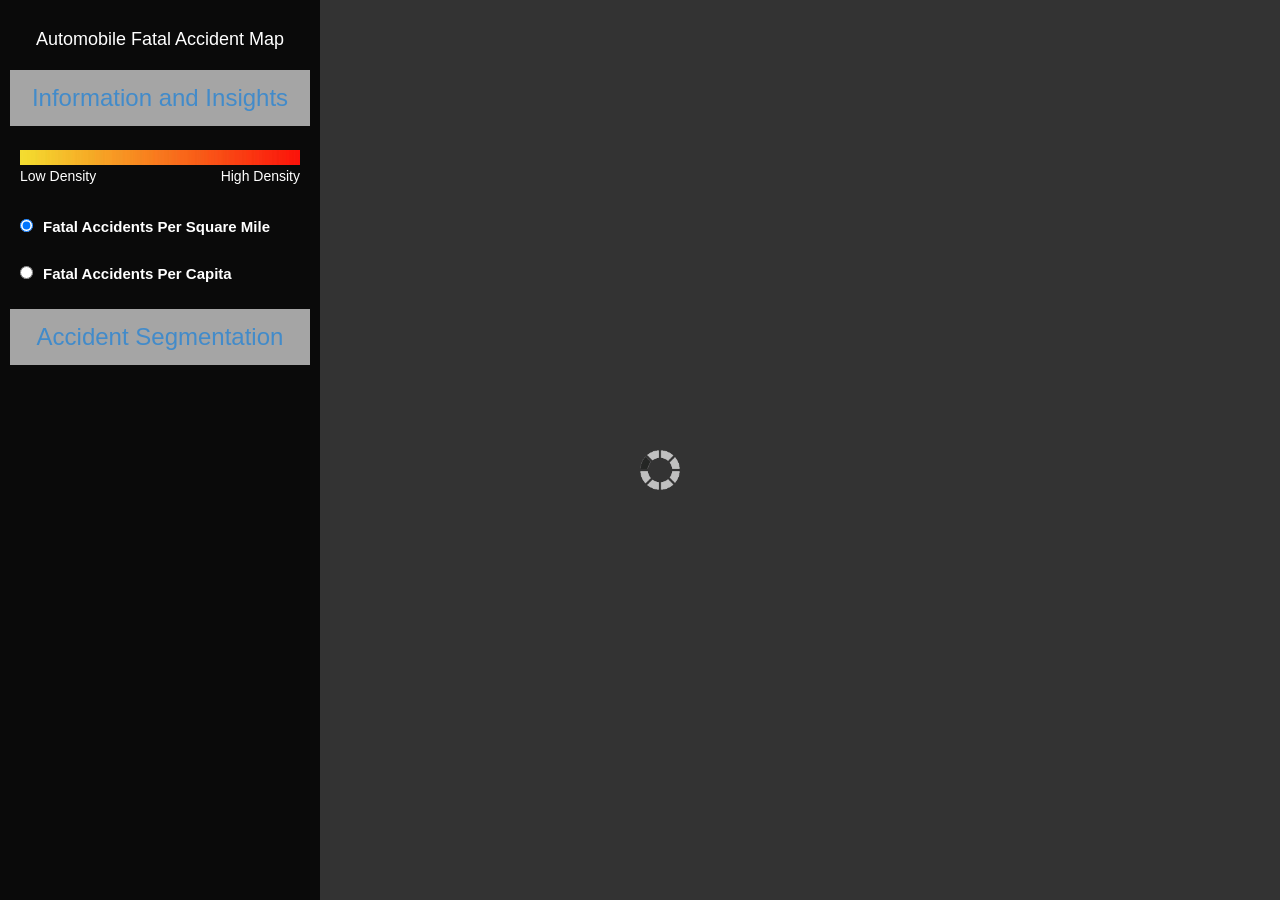
<file: index.html>
<!DOCTYPE html>
<html>
  <head>
    <meta http-equiv="Content-Type" content="text/html; charset=utf-8">
    <meta name="viewport" content="initial-scale=1, maximum-scale=1,user-scalable=no"/>
    <title>Automobile Fatal Accident Map</title>
    <link rel="stylesheet" href="http://js.arcgis.com/3.10/js/esri/css/esri.css">
    <link rel="stylesheet" href="styles/style.css">
    <link rel="stylesheet" href="styles/bootstrap.css">
    <script src="http://js.arcgis.com/3.10/"></script>
    <script src="scripts/test.js"></script>
    
    <script src="scripts/jquery-1.11.1.min.js"></script>
    <script src="scripts/jquery-ui-1.10.4.custom.min.js"></script>
    <script src="scripts/bootstrap.min.js"></script>
  </head>
  <body>
     
    
    <div  id="left">
      <h4 align="center">Automobile Fatal Accident Map</h4>
        <div class="accordion" id="accordion2">
            <div class="panel">
               <a  onclick="mapmode('gi')" class="accordion" data-toggle="collapse" data-parent="#accordion2" href="#collapseOne">
                <div align="center" class="accbutton"> 
                  <h3>Information and Insights</h3>
                </div>
                </a>
           
          <div id="collapseOne" class="accordion-body collapse in">
          <div class="accordion-inner">
            <div id="gi"> 
              <img id="gradient" src="./styles/images/gradient.jpg">
              <div id="lowhigh"> 
                <p id="low">Low Density</p> 
                <p id="high">High Density</p> 
              </div>
              <br>
              <!-- <div class="btn-group-vertical" data-toggle="buttons-radio" role="group" style="width:100%">
              <button id="general" onclick="mapversion('area')" type="button" class="btn btn-default active" >Fatal Accidents Per Square Mile</button>
              <button id="general2" onclick="mapversion('capita')" type="button" class="btn btn-default">Fatal Accidents Per Capita</button>
            </div> -->
            <input type="radio" name="general" onclick="mapversion('area')" checked><label> Fatal Accidents Per Square Mile</label></input> <br>
            <input type="radio" onclick="mapversion('capita')" name="general"><label> Fatal Accidents Per Capita</label> </input><br>
          </div> 
          </div>
           </div> 
        </div>
            <div class="panel">
               <a  onclick="mapmode('hm')" class="accordion" data-toggle="collapse" data-parent="#accordion2" href="#collapseTwo">
                <div align="center" class="accbutton"> 
                <h3>Accident Segmentation</h3>
              </div>
                </a>
      
          <div id="collapseTwo" class="accordion-body collapse">
          <div class="accordion-inner">
          

             <div id="cluster"> 
                <input type="checkbox"  id="cluster1" checked> <label> Cluster 1: </label><span id="cluster1" class="key"></span>
                  <p>Drivers are typically young, drunk, and male, tend to be driving late at night on the weekend in clearer weather.</p></input>
                <input type="checkbox"  id="cluster2"> <label> Cluster 2: </label><span id="cluster2" class="key"></span> 
                  <p>Drivers are typically older males (60+ years old) and tend to be driving in clearer weather in the afternoon.</p></input>
                <input type="checkbox"  id="cluster3"> <label> Cluster 3: </label><span id="cluster3" class="key"></span>  
                  <p>Drivers are typically female, with an average age of 45, and tend to be driving weekday afternoons in clear weather.</p></input> 
                <input type="checkbox"  id="cluster4"> <label> Cluster 4: </label><span id="cluster4" class="key"></span>  
                  <p>Drivers are typically non-drunk males, with an average age of 29, and tend to be driving in the evening.</p></input> 
                <input type="checkbox"  id="cluster5"> <label> Cluster 5: </label><span id="cluster5" class="key"></span>  
                  <p>Drivers are typically non-drunk and their accidents tend to involve a single-car and pedestrians in the evening in a commercial area.</p></input> 
                <input type="checkbox"  id="cluster6"> <label> Cluster 6: </label><span id="cluster6" class="key"></span>  
                  <p>Drivers are typically non-drunk and their accidents tend to occur in the morning with clear weather on large highways.</label></p> 
                <input type="checkbox"  id="cluster7"> <label> Cluster 7: </label><span id="cluster7" class="key"></span>  
                  <p>Drivers are typically non-drunk, with an average age of 48, and tend to be battling severe weather in the afternoon.</p></input> 
                <input type="checkbox"  id="cluster8"> <label> Cluster 8: </label><span id="cluster8" class="key"></span>  
                  <p>Drivers are typically drunk, with an average age of 36 and tend to be driving late at night in severe weather.</p></input> <br>
              </div>
          </div>
                  <div align="center">
                    <button id="plotbutton" class="btn btn-default btn-lg dropdown-toggle" type="button" onclick="clusterFilter()">Click Here to Re-Plot Segments</button> 
                </div>
                </div> 

        </div>
          <!--  <div class="panel">
               <a onclick="mapmode('rec')" class="accordion" data-toggle="collapse" data-parent="#accordion2" href="#collapseThree">
                <div align="center" class="accbutton"> 
                <h3>Analytical Insights
              </h3>
              </div>
                </a>
          
          <div id="collapseThree" class="accordion-body collapse">
          <div  class="accordion-inner">
            <p> *NOTE: The risk score is actually a correlation with overall accidents using the 100 most similar points. Because the score is a correlation it can be negative or positive. Positive means "reduce this" and negative means "increase this" for example, public transit may be negatively correlated with accidents.</p>
          </div>
          </div> 
    </div> -->
  </div> 
</div>
  <div id="right">
      <div id="search"></div>
      <div id="map"></div>
    </div>
    <div id="load">
      <img id="gif" src="./styles/images/load.gif">
    </div>  
  </body>
</html>
</file>
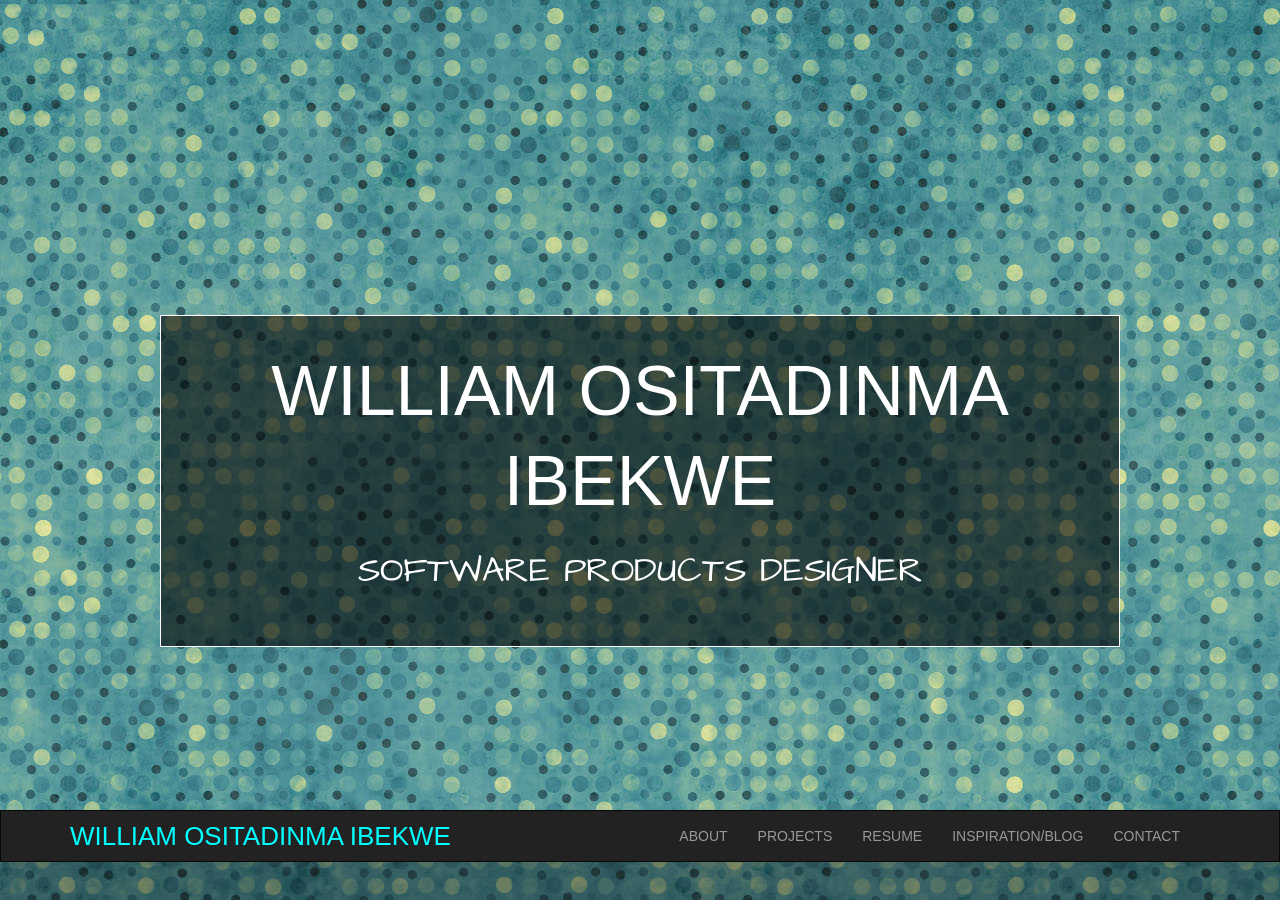
<file: bootstrap/index.html>
<html lang="en"><head>
    <meta charset="utf-8">
    <meta http-equiv="X-UA-Compatible" content="IE=edge">
    <meta name="viewport" content="width=device-width, initial-scale=1">
    <meta name="description" content="">
    <meta name="author" content="">
    <link rel="shortcut icon" href="../../assets/ico/favicon.ico">
    <script src="https://ajax.googleapis.com/ajax/libs/jquery/1.11.0/jquery.min.js"></script>

    <script src="js/bootstrap.min.js"></script>
    <script src="js/jquery-ui-1.10.4.custom.js"></script>

     

    <title>William Ositadinma Ibekwe</title>

    <!-- Bootstrap core CSS -->
    <link href="css/bootstrap.min.css" rel="stylesheet">
<link href='http://fonts.googleapis.com/css?family=Quintessential|Give+You+Glory|La+Belle+Aurore|The+Girl+Next+Door|Architects+Daughter' rel='stylesheet' type='text/css'>
   <!-- Custom styles for this template -->
    <link href="css/grid.css" rel="stylesheet">
    <!-- Just for debugging purposes. Don't actually copy this line! -->
    <!--[if lt IE 9]><script src="../../assets/js/ie8-responsive-file-warning.js"></script><![endif]-->

    <!-- HTML5 shim and Respond.js IE8 support of HTML5 elements and media queries -->
    <!--[if lt IE 9]>
      <script src="https://oss.maxcdn.com/libs/html5shiv/3.7.0/html5shiv.js"></script>
      <script src="https://oss.maxcdn.com/libs/respond.js/1.4.2/respond.min.js"></script>
    <![endif]-->
  <style type="text/css"></style><style type="text/css"></style></head>

  <body cz-shortcut-listen="true">
    <div class="picture" id="picture">
        <div align="center" class="bannertext container">
          <h1>WILLIAM OSITADINMA IBEKWE</h1>
          <p>SOFTWARE PRODUCTS DESIGNER</p>
        </div>
    </div>
    <nav  class="navbar navbar-inverse" role="navigation">
  <div align="center" class="container-fluid">
   <div class="container">

    <!-- Brand and toggle get grouped for better mobile display -->
    <div class="navbar-header">
      <button type="button" class="navbar-toggle" data-toggle="collapse" data-target="#bs-example-navbar-collapse-1">
        <span class="sr-only">Toggle navigation</span>
        <span class="icon-bar"></span>
        <span class="icon-bar"></span>
        <span class="icon-bar"></span>
      </button>
      <a class="navbar-brand" id="brander" href="#picture">WILLIAM OSITADINMA IBEKWE</a>
    </div>
    <!-- Collect the nav links, forms, and other content for toggling -->
    <div  class="collapse navbar-collapse" id="bs-example-navbar-collapse-1">
      <ul align="center" class="nav navbar-nav">
        <li><a  id="aboutclick"  >ABOUT</a></li>
        <li><a  id="projectsclick" >PROJECTS</a></li>
        <li><a  id="resumeclick" >RESUME</a></li>
        <li><a  id="blogsclick" >INSPIRATION/BLOG</a></li>
        <li><a  id="contactclick" >CONTACT</a></li>
      </ul>
    </div><!-- /.navbar-collapse -->
  </div><!-- /.container-fluid -->
  </div><!-- /.container-fluid -->
</nav>
     <div class="container">

      <div style="margin-top: 100px;" id="aboutpage"> 
      <div  class="page" id="about">
        <div class="text" id="abouttext">
          <div>
          <h1 style="font-size: 57px;">ABOUT ME</h1>
         
        </div>    
        <div style="padding: 20px;" >
           <p class="lead">Hello! My name is William Ositadimna Ibekwe, but you can call me Will. =) I am a self-proclaimed technologist who enjoys envisioning, creating, and implementing project designs. These products can range from websites, to applications, to even real software products. I take pride in figuring out the needs of a client and bringing it to life. 
          </p> <p class="lead">
          A little about myself: I received my bachelors in Computer Science and Math at the University of California, Riverside, I will be receiving my Masters in Information Systems from Carnegie Mellon University, and along the way I have worked for various companies and organization doing one thing and on thing well, designing technology.  
          </p> <p class="lead">
          If there is more that you would like to know about me please let contact me at 951-275-1454 or my email address at woibekwe@gmail.com.
          </p>
        </div>
      </div>
    </div> 
  </div>
    <div style="margin-top: 100px;" id="projectpage"> 
      <div class="page"  id="projects">
        <div class="text" id="projectstext">
        <div class="page-header">
          <h1 style="font-size: 57px;" >PROJECTS</h1>
        </div>    
        <div class="lead">
          <div>
              <ul>
                    <li>SociaDictor.com <p>SociaDictor Prediction Web Application – 2013 – As a research assistant for Dr. Vegelis Christidis at the University of California, Riverside, I was responsible for displaying complex predication data in a way that allows user conduct analysis information given by historical data and data that was retrieved through social media  platforms such and twitter and news. </p></li>
                    <li>Spring Splash Website 
                      <p>Spring Splash Concert Website – 2013 – The University of California, Riverside has a Department called the Associated Students Program Board. This department organizes and executes large-scale events for the universities’ student body, one of them being Spring Splash Music Festival. In 2013 the theme of the concert was geared towards surreal animated land-water experience. The marketing for this design was done wonderfully. I was then responsible of take these marketing elements and creating the concert website. </p></li>
                    <li>Geocoding Reporting Tool</li>
                    <li>Sports IQ</li>
              </ul>
          </div>
      </div>
      </div>
    </div>
    </div>
     <div style="margin-top: 100px;" id="resumepage"> 
      <div  class="page"  class="lead" id="resume"> 
        <div class="text" id="resumetext">
          <div class="page-header">
          <h1 style="font-size: 57px;">RESUME</h1>
        </div>
        <div class="col-md-8" id="education">
          <h3>EDUCATION</h3>
          <div>
            <div  id="cmu">
              <h2 class="edutitle">Carnegie Mellon University</h2>
              <h4 class="edutitle">Masters of Information Systems Management</h4>
                 Graduation Date: December, 2014 (Anticipated)
            </div>
          </div>
          <hr>
          <div >
            <div id="ucr">
              <h2 class="edutitle" >University of California, Riverside</h2>
              <h4 class="edutitle" >Bacheleors of Science in Computer Science</h4>
               Graduation Date: June, 2013
            </div>
          </div>
        </div>
        <div class="col-md-4" id="skills">          
          <h3>SKILLS</h3>
          <p>
            <b style="font-size:30px;">Java</b> 
            <b id="size3">C++</b> 
            <b id="size2">C#</b> 
            <b id="size3">HTML</b> 
            <b id="size3">CSS</b> 
            <b id="size3">JavaScript</b>  

            <b style="font-size:19px;">ProductManagement</b> 
            <b id="size1">Sharepoint</b> 

            <b id="size2">ProductDesigner</b> 
            <b style="font-size:29px;">JQuery</b>   
            <b id="size3">Dojo</b>  
            <b id="size2">GWT</b> 
            <b id="size3">Servlets</b> 
            <b id="size2">(PL)SQL</b> 
            <b style="font-size:15px;">Oracle</b> 
            <b style="font-size:33px;">UX/UI</b> 
            <b style="font-size:18px;">DatabaseManagement</b> 
         
            <b style="font-size:20px;">ProjectManagement</b> 
            <b style="font-size:29px;">Photoshop</b> 

            <b style="font-size:15px;">DataWarehousing</b>  
            <b style="font-size:14px;">Illustrator</b> 
            <b style="font-size:21px;">Dreamweaver</b> 

          </p>
        </div>

          <div  id="experience">
            <h3>WORK EXPERIENCE</h3>
            <div id="esri">
              <h2 class="edutitle" >Product Engineer Intern</h2>
              <h4 class="edutitle" > Environmental Systems Research Institute (ESRI)</h4>
              <p><ul><li>
              Research different subject predictions based off of twitter keyword frequencies and other forms of social media data under Dr. Vagelis Hristidis. </li><li>
              Research different techniques to build a querying system for doctors tending to home-bound patients under Dr. Vagelis Hristidis. 
              </li><li>Evaluate new web technologies to support efficient users input, output and querying for all projects.
              </li><li>Create a user-friendly interface for both social media data prediction, and patient information retrieval projects.
              </li><li>Implement websites using Java, Google Web Development Toolkit, AJAX, Servlets, JavaScript, MySQL, and Cassandra. </li></ul></p>
            </div>
                      <hr>

            <div id="research">
              <h2 class="edutitle" >Student Researcher / Web Developer</h2>
              <h4 class="edutitle" >Computer Science Department (UC Riverside)</h4>
              <h4 class="edutitle" >University of California, Riverside</h4>
               <p><ul><li>
              Research different subject predictions based off of twitter keyword frequencies and other forms of social media data under Dr. Vagelis Hristidis. </li><li>
              Research different techniques to build a querying system for doctors tending to home-bound patients under Dr. Vagelis Hristidis. 
              </li><li>Evaluate new web technologies to support efficient users input, output and querying for all projects.
              </li><li>Create a user-friendly interface for both social media data prediction, and patient information retrieval projects.
              </li><li>Implement websites using Java, Google Web Development Toolkit, AJAX, Servlets, JavaScript, MySQL, and Cassandra. </li></ul></p>
            </div>
                      <hr>

            <div id="aspb">
              <h2 class="edutitle" >Director of Contemporary Culture / Web Master </h2>
              <h4 class="edutitle" >Associated Students Program Baord</h4>
              <h4 class="edutitle" >University of California, Riverside</h4>
              <p><ul><li>
              Supervise 10 students by teaching and delegating tasks before, during, and after large-scale programs provided by the Contemporary Cultural Division of the Associate Student Programming Board.</li><li>
              Administrate and Design all ASPB related websites using Microsoft SharePoint using HTML, CSS, JQUERY, Javascript, and XSLT developing languages. 
              </li><li>Program large-scale cultural events by negotiating pricing with high profile performers, reserving venues and items with local and approved vendors, and communicating with on campus departments approach logistics consistent with campus policy and safety.
              </li><li> Allocated and monitored a budget of $50,000 to events under the Contemporary Culture Division</li></ul></p>
            </div>
                      <hr>

            <div id="vcsa">
              <h2 class="edutitle" >Student UI/Web Developer</h2>
              <h4 class="edutitle" >Vice Chancellor of Student Affairs, Technical Services </h4>
              <h4 class="edutitle" >University of California, Riverside</h4>
              <p><ul><li>
              Migrated 500 clients in the Vice Chancellor of Student Affairs Division into the new content management system (Microsoft SharePoint 2007) via desktop support and website crossovers. </li><li>
              Tested Software for the Student Organization Network, a website tailored for all 300 plus clubs and organizations.
              </li><li>Developed and monitored websites for all 500 clients under the Vice Chancellor of Student Affairs Division using Dreamweaver, Notepad++, and Visual Studios IDE’s and HTML, CSS, JQuery, JavaScript, and XSLT developing languages.
              </li><li> Provides desktop support for all computers governed by Vice Chancellor of Student Affairs Department 
              </li><li>Implemented new and efficient ways to store and have clients retrieve data from intranet and internet sites driven through Microsoft SharePoint 2007. </li></ul></p>
</div>
            </div>
    </div>
  </div>
</div>
  <div style="margin-top: 100px;" id="blogpage"> 

    <div class="page"   id="blogs">
      <div class="text" id="blogtext">
        <div class="page-header">
          <p style="font-size: 57px;">BLOGS</p>
        </div>    
        </div>
    </div>
  </div>
    <div style="margin-top: 100px;" id="contactpage"> 
    <div  class="page"  id="contact">
      <div class="text" id="contacttext">
        <div class="page-header">
          <h1 style="font-size: 57px;" >CONTACT</h1>
        </div>    
      </div>
        </div>
    </div>
   </div> <!-- /container -->
    <script> 
      $(document).ready(function() {
      var navpos = $('nav').offset();
      console.log(navpos.top);
        $(window).bind('scroll', function() {
          if ($(window).scrollTop() > navpos.top) {
            $('nav').addClass('navbar-fixed-top');
           }
           else {
             $('nav').removeClass('navbar-fixed-top');
       }
    });
});
</script>
<script type="text/javascript">  
    $('#aboutpage').hide();
    $('#blogpage').hide();
    $('#contactpage').hide();
    $('#resumepage').hide();
    $('#projectpage').hide();
    $( '#aboutclick').click( function(){ 
        $('.text').animate({opacity:0});
        $('html, body').animate({scrollTop:800}, 'slow');
        $('#blogpage').hide();
        $('#contactpage').hide();
        $('#resumepage').hide();
        $('#projectpage').hide();
        $('#aboutpage').show(1000, function(){
          $('#abouttext').animate({opacity:1}, 2000);
        }); 
         

      });

    $( '#projectsclick').click( function(){ 
        $('.text').animate({opacity:0});
        $('html, body').animate({scrollTop:800}, 'slow');
        $('#aboutpage').hide();
        $('#blogpage').hide();
        $('#contactpage').hide();
        $('#resumepage').hide();
        $('#projectpage').show(1000, function(){
          $('#projectstext').animate({opacity:1}, 2000);
        }); 
      });

    $( '#blogsclick').click( function(){ 
        $('.text').animate({opacity:0});
       $('html, body').animate({scrollTop:800}, 'slow');
        $('#aboutpage').hide();
        $('#blogpage').show(1000, function(){
          $('#blogtext').animate({opacity:1}, 2000);
        });
        $('#contactpage').hide();
        $('#resumepage').hide();
        $('#projectpage').hide(); 
      });
    $( '#contactclick').click( function(){ 
        $('.text').animate({opacity:0});
       $('html, body').animate({scrollTop:800}, 'slow');
        $('#aboutpage').hide();
        $('#blogpage').hide();
        $('#contactpage').show(1000, function(){ 
            $('#contacttext').animate({opacity:1}, 2000);
        });
        $('#resumepage').hide();
        $('#projectpage').hide(); 
      });

    $( '#resumeclick').click( function(){ 
         $('.text').animate({opacity:0});
       $('html, body').animate({scrollTop:800}, 'slow');
        $('#aboutpage').hide();
        $('#blogpage').hide();
        $('#contactpage').hide();
        $('#resumepage').show(1000, function(){
          $('#resumetext').animate({opacity:1}, 2000);
        });
        $('#projectpage').hide(); 
      });
</script> 

</script> 
<script>
$(function() {
  $('a[href*=#]:not([href=#])').click(function() {
    if (location.pathname.replace(/^\//,'') == this.pathname.replace(/^\//,'') && location.hostname == this.hostname) {
      var target = $(this.hash);
      target = target.length ? target : $('[name=' + this.hash.slice(1) +']');
      if (target.length) {
        $('html,body').animate({
          scrollTop: target.offset().top
        }, 1000);
        return false;
      }
    }
  });
});
</script>
        <!-- Bootstrap core JavaScript
    ================================================== -->
    <!-- Placed at the end of the document so the pages load faster -->
  

</body>

</html>
</file>
<file: styles/style.css>
html, body, #map {
        height: 100%;
        width: 100%;
        margin: 0;
        padding: 0;
      }
   body {
        background-color: #FFF;
        overflow: hidden;
        font-family: "Trebuchet MS";
        color: white;
      }
   #search {
        display: block;
        position: absolute;
        z-index: 3;
        top: 20px;
        right: 20px;
      }
    #right{ 
      width: 100%;
      height: 100%;
      z-index: 0;
      min-width: 900px;
    }

    #left{ 
      padding-top:20px;
      padding-bottom:20px;
      padding-left: 10px;
      padding-right: 10px;
      margin-bottom: 20px;
      display: block;
      position: absolute;
      width: 25%;
      min-width: 200px;
      height: 100%;
      background-color: rgb(0, 0, 0);
       /* RGBa with 0.6 opacity */
      background-color: rgba(0, 0, 0, 0.8);      
      z-index: 99999;
      color: white ;

    }

    #left > h4{ 
        margin-top: 0px !important;
        padding: 10px; 
    }
    .accbutton{
      vertical-align: middle;
      padding: 5px;
      margin-bottom: 10px;
      background-color: rgb(204, 204, 204);
       /* RGBa with 0.6 opacity */
      background-color: rgba(204, 204, 204, 0.8);      
    }

    .accbutton  > h3{ 
      margin-top: 10px !important;
    }

    .accordion-inner{ 
      height: 70%;
    }

    #cluster{
      padding: 10px;
      display: block;
      height: 70%;
      overflow: scroll;
      max-height: 400px;
    }

    #cluster label{ 
      font-size: 17px;
    } 

    #cluster p{ 
      font-size: 15px;
      padding-left: 15px;
    }

    #gi{
      padding:10px;
    }

    #gi > label{ 
      padding: 10px;
      font-size: 15px;
    }

    .esriSimpleSliderTL{
      right: 20px ;
      left: initial !important ;
      top: 70px !important;
    }

    #plotbutton{ 
      background-color: gray; 
      color: white; 
      border: none;
      border-radius: 0 !important;
      margin: 10 auto ;
    }
    #wrapper{ 
      height: 60px;
    }


    .esriPopup .contentPane {
            background-color: rgb(204, 204, 204);
        background-color:rgba(0, 0, 0, 0.8) ; 
        color: white;
    }

    .esriPopup .actionsPane { 
        background-color:rgba(0, 0, 0, 0.8) ; 
        color:white;
    }

    .esriPopup .titlePane { 
        background-color:rgba(0, 0, 0, 0.8) ; 
        color:white;
        width: auto;
    }

    .esriPopup .pointer, .esriPopup .outerPointer {
        background-color:rgba(0, 0, 0, 0.8) ; 
        color:white;
    }
    .key{ 
      height: 14px;
      width: 14px; 
      border-radius: 50%;
      display: inline-block;
      margin-left:10px;
    }

    #cluster1{
      background-color: rgb(204, 0, 0);
    }
    #cluster2{
      background-color: rgb(204, 204, 0);
    }
    #cluster3{
      background-color: rgb(0, 255, 0);
    }
    #cluster4{
      background-color: rgb(0, 102, 204);
    }
    #cluster5{
      background-color: rgb(127, 0, 127);
    }
    #cluster6{
      background-color: rgb(255, 0, 255);
    }
    #cluster7{
      background-color: rgb(0, 0, 0);
      border: 1px solid white; 
    }
    #cluster8{
      background-color: rgb(0, 204, 204);
    }

    #load{
      background-color: rgb(0, 0, 0);
      background-color: rgba(0, 0, 0, 0.8);
      position: absolute;
      width:100%;
      height:100%;
      left: 0; 
      top: 0;
    }

    #gif{
       position: fixed; /* or absolute */
      top: 50%;
      left: 50%;
      height: 40px;
      width:40px;
    }

    #gradient{
      width: 100%;
      height: 15px;
    }

    #lowhigh{ 
      height:20px;
    }
    #low{ 
      float:left;
    }

    #high{
      float:right;
    }

    #general{
        margin-bottom: 10px; 
     }
</file>
<file: bootstrap/css/grid.css>
body{
  background-image: url('../images/polkalite.png');
  margin-left: auto;
  margin-right: auto;
  background-color: black;
  min-width: 450px;
}
nav{
  background-color: black;
  border-radius: 0px !important; 
}


.picture{
  background-image: url('../images/polka.jpg');
  background-color: black;
  overflow: hidden;
  width: cover;
  height: 90%;
}
.container {
  padding-right: 15px;
  padding-left: 15px;
}

h4 {
  margin-top: 25px;
}

.row {
  margin:40px;
}
.row .row {
  margin: 10px;
}
/*[class*="col-"] {
  padding: 15px;
  background-color: #eee;
  background-color: rgba(86,61,124,.15);
  border: 1px solid #ddd;
  border: 1px solid rgba(86,61,124,.2);
  box-shadow: 1px 1px 1px #888888;
}*/

hr {
  color: black;
  background-color: black;
}

.fixed {
    position: fixed !important; 
    top: 0; 
    z-index: 1;
}

#bs-example-navbar-collapse-1{
  margin-left: auto;
  margin-right: auto;
}

.bannertext {
    position: absolute;
    left: 0;
    right: 0;
    top: 35%;
    text-align: center;
    padding: 30px 0 30px;
    max-width: 960px;
    border: 1px solid #fff;
    background: rgba(0, 0, 0, 0.6);
    filter: progid:DXImageTransform.Microsoft.gradient(startColorstr=#b2000000, endColorstr=#b2000000);
    zoom: 1;

}

.bannertext h1{
  font-size: 70px;
  line-height: 90px;
  font-weight: 100;
  color: white; 
    margin: 0px;

}

.bannertext p{
  font-family: 'Architects Daughter', cursive;  
  line-height: 90px;
  font-weight: 100;
  color: white; 
  margin: 0px;
  font-size: 35px;

}
#brander{ 
  font-size: 26px;
  color: cyan;
  font-weight: 100;
}

.navbar-nav{
  float:right;
}

#size1 { 
  font-size: 15px;
}

#size2{
  font-size: 20px; 
}

#size3 { 
  font-size: 30px; 
}

#resume, #about, #projects, #contact, #blogs{ 
    border: 1px solid rgba(86,61,124,.2);
    background-color: white;
    margin: 20px; 
    padding: 20px;
}


#resumetext, #abouttext, #projectstext, #contacttext, #blogstext{ 
  opacity: 0;
}

.page-header{
  margin:0px !important;
} 

h1{
  margin: 0px;
}

#resumepage, #aboutpage, #projectpage, #contactpage, #blogpage{ 
  min-height: 1000px;
}

#aboutclick, #projectsclick, #resumeclick, #blogsclick, #contactclick { 
    cursor: pointer;
}

#about { 
  margin: 20px; 
}

#resume { 
}

#skills{ 
    text-align: justify;
    border-left: 1px solid;
}

#experience  { 
  padding: 10px;

}

#education{ 

}

.eduinfo{ 
  padding-left:10px;
}

#eduimage{
  border-right: 1px solid grey;

}

.edutitle{ 
  padding: 0px;
  margin: 0px;
}

#ucr{
  padding-top: 20px;
  padding-right: 150px;
  background: url('../images/ucr.png');
  background-size: 150px;
  background-repeat: no-repeat;
  background-position: right 1px;
}

#cmu{
  padding-top: 20px;
  padding-right: 150px;
  background: url('../images/cmu.png');
  background-size: 150px;
  background-repeat: no-repeat;
  background-position: right 1px;
}

#esri { 
  padding-top: 20px;
  padding-right: 150px;
  background: url('../images/esri.png');
  background-size: 150px;
  background-repeat: no-repeat;
  background-position: right 1px;
}
#research { 
  padding-top: 20px;
  padding-right: 150px;
  background: url('../images/ucr.png');
  background-size: 150px;
  background-repeat: no-repeat;
  background-position: right 1px;
}

#aspb { 
  padding-top: 20px;
  padding-right: 150px;
  background: url('../images/aspb.jpg');
  background-size: 150px;
  background-repeat: no-repeat;
  background-position: right 1px;
}

#vcsa { 
  padding-top: 20px;
  padding-right: 150px;
  background: url('../images/ucr.png');
  background-size: 150px;
  background-repeat: no-repeat;
  background-position: right 1px;
}
</file>
